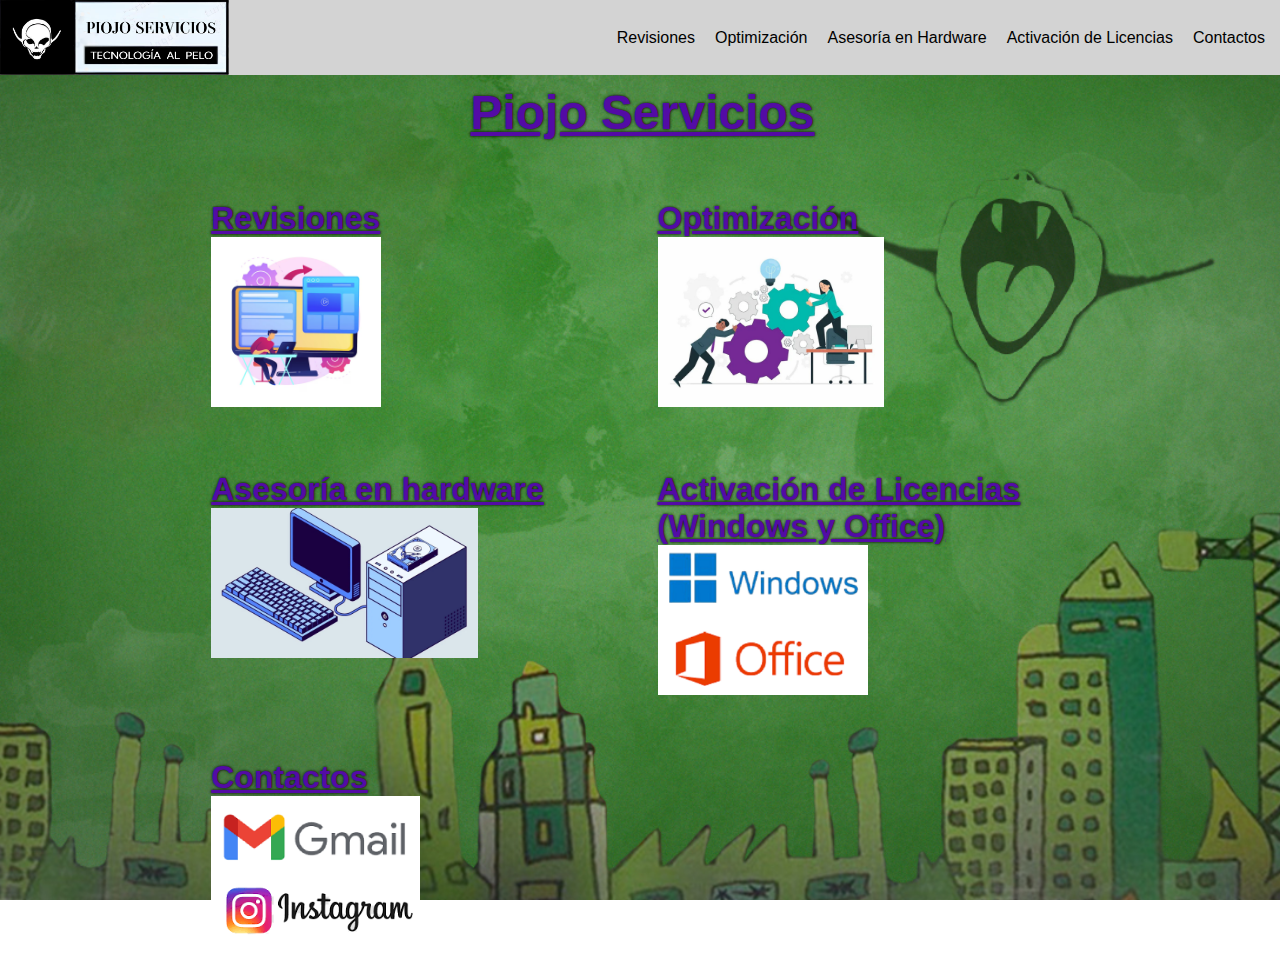
<file: index.html>
<!DOCTYPE html>

<html>

<head>

    <meta charset="utf-8"/>
    <title>Piojo Servicios</title>
    <link rel="stylesheet" href="estilos.css"/>
</head>

<body>

    <div id="container">

        <header>
            <a href="index.html" class="logo">
            <img src="IMG/PSmacro.png" class="img-01" alt="logo-ps" >
            </a>

          <nav>
            <ul>
                <li>
                    <a href="Revisiones.html">
                        Revisiones
                    </a>
                </li>
                <li>
                    <a href="Optimización.html">
                        Optimización
                    </a>
                </li>

                <li>
                    <a href="Asesorías.html">
                        Asesoría en Hardware
                    </a>
                </li>

                <li>
                    <a href="Licencias.html">
                        Activación de Licencias
                    </a>
                </li>

                <li>
                    <a href="Contactos.html">
                        Contactos
                    </a>
                </li>
            </ul>
        </nav>

        </header>
        <div class="clearfix"></div>
        <section id="content">

            <article class="article">
                <h1>Piojo Servicios</h1>
            </article>
            
            <div class="indice">
            <article class="article">
                <a href="Revisiones.html">
                <h2>Revisiones</h2>
                <img src="IMG/Revision.png" height="170px">
                </a> 
            </article>

            <article class="article">
                <a href="Optimización.html">
                <h2>Optimización</h2>
                
                    <img src=IMG/Optimización.jpg height="170px">

                </a>
            </article>

            <article class="article">
                <a href="Asesorías.html">
                <h2>Asesoría en hardware</h2>

                    <img src="IMG/hardware-og.png" height="150px">

                </a>
            </article>

            <article class="article">
                <a href="Licencias.html">
                <h2>Activación de Licencias (Windows y Office)</h2>
                <img src="IMG/licencias.png" height="150px">
                </a>
            </article>

            <article class="article">
                <a href="Contactos.html">
                <h2>Contactos</h2>
                <img src="IMG/CONTACTOS.png" height="150px">
                </a>
            </article>
        </section>
        </div>

        <div class="clearfix"></div>
        
    </div>

</body>

</html>
</file>
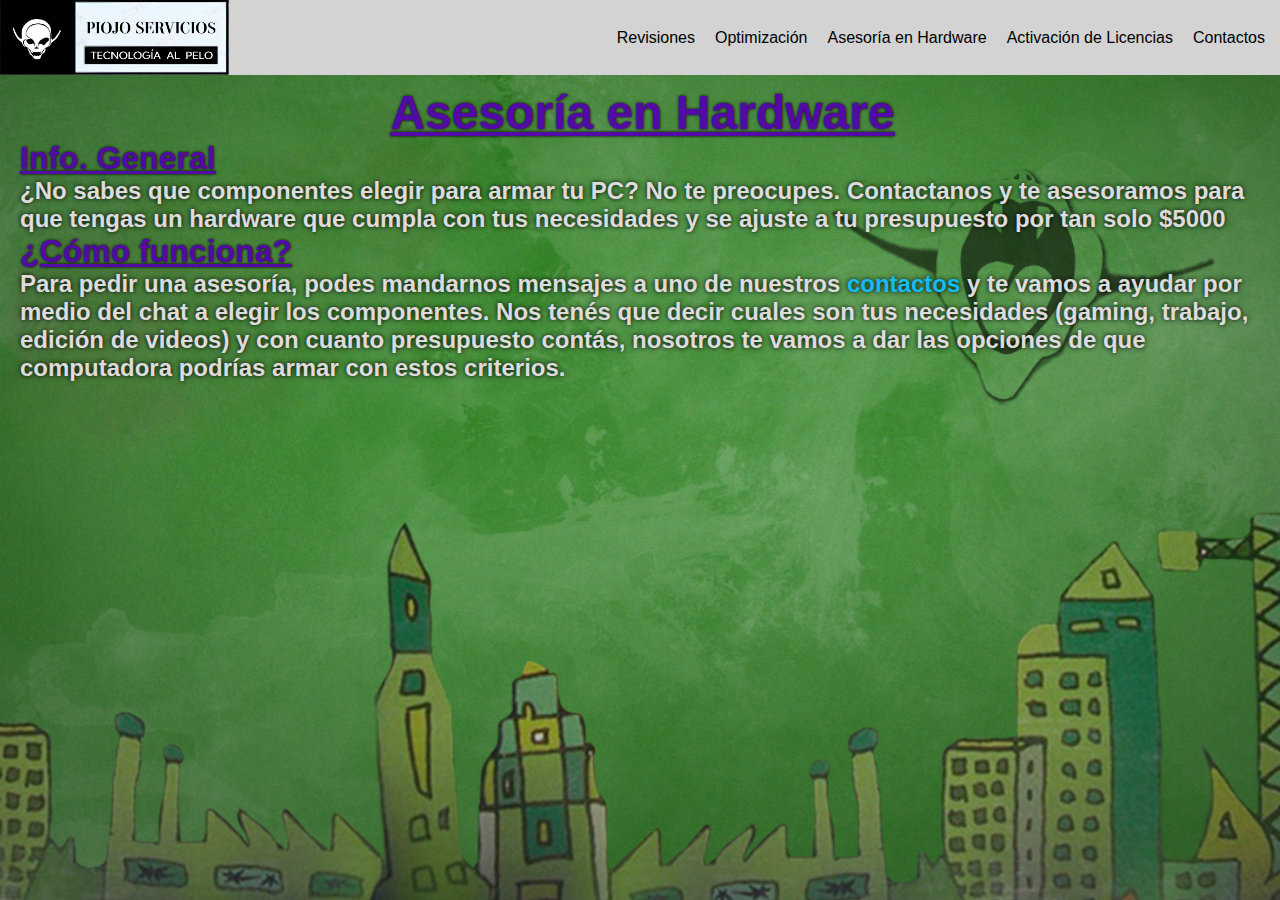
<file: Asesorías.html>
<!DOCTYPE html>
<html>

<head>
    <meta charset="utf-8"/>
    <title>Piojo Servicios</title>
    <link rel="stylesheet" href="estilos.css"/>
</head>

<body>
    <div class="container">
         <header>
            <a href="index.html" class="logo">
            <img src="IMG/PSmacro.png" class="img-01" alt="logo-ps">
            </a>

          <nav>
            <ul>
                <li>
                    <a href="Revisiones.html">
                        Revisiones
                    </a>
                </li>
                <li>
                    <a href="Optimización.html">
                        Optimización
                    </a>
                </li>

                <li>
                    <a href="Asesorías.html">
                        Asesoría en Hardware
                    </a>
                </li>

                <li>
                    <a href="Licencias.html">
                        Activación de Licencias
                    </a>
                </li>

                <li>
                    <a href="Contactos.html">
                        Contactos
                    </a>
                </li>
            </ul>
        </nav>

        </header>
    </div>
    <div class="clearfix"></div>

    <section id="content">
        <article class="article">
        <h1>Asesoría en Hardware</h1>
        <h2>Info. General</h2>
        <p>¿No sabes que componentes elegir para armar tu PC? No te preocupes. Contactanos y te asesoramos para que tengas un hardware que cumpla con tus necesidades y se ajuste a tu presupuesto por tan solo $5000</p>
        <h2>¿Cómo funciona?</h2>
        <p>Para pedir una asesoría, podes mandarnos mensajes a uno de nuestros <a href="Contactos.html">contactos</a> y te vamos a ayudar por medio del chat a elegir los componentes. Nos tenés que decir cuales son tus necesidades (gaming, trabajo, edición de videos) y con cuanto presupuesto contás, nosotros te vamos a dar las opciones de que computadora podrías armar con estos criterios.</p>
        </article>
    </section>

    </div>
</body>
</html>
</file>
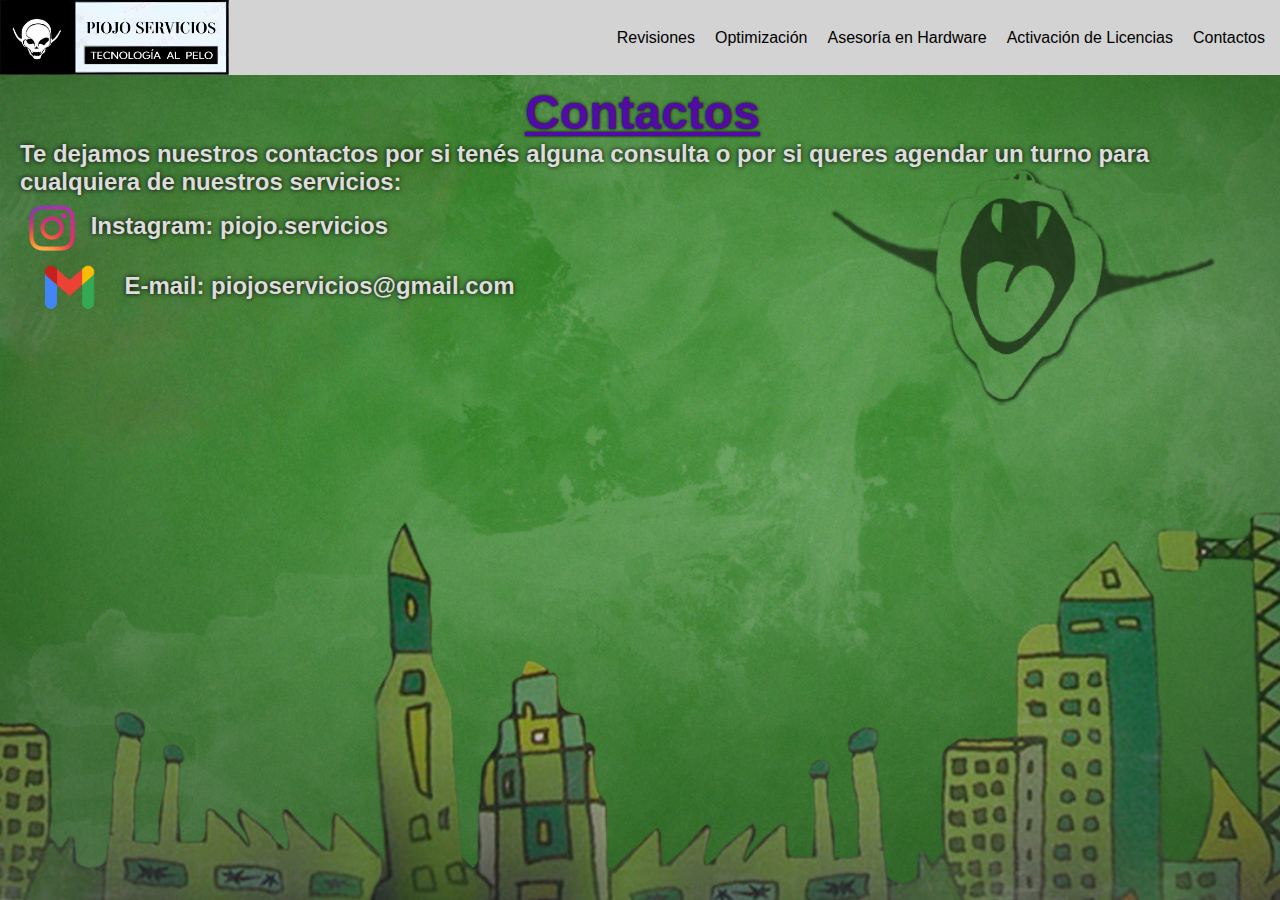
<file: Contactos.html>
<!DOCTYPE html>
<html>

<head>
    <meta charset="utf-8"/>
    <title>Piojo Servicios</title>
    <link rel="stylesheet" href="estilos.css"/>
</head>

<body>
    <div class="container">
         <header>
            <a href="index.html" class="logo">
            <img src="IMG/PSmacro.png" class="img-01" alt="logo-ps">
            </a>

          <nav>
            <ul>
                <li>
                    <a href="Revisiones.html">
                        Revisiones
                    </a>
                </li>
                <li>
                    <a href="Optimización.html">
                        Optimización
                    </a>
                </li>

                <li>
                    <a href="Asesorías.html">
                        Asesoría en Hardware
                    </a>
                </li>

                <li>
                    <a href="Licencias.html">
                        Activación de Licencias
                    </a>
                </li>

                <li>
                    <a href="Contactos.html">
                        Contactos
                    </a>
                </li>
        </nav>

        </header>
    </div>
    <div class="clearfix"></div>

    <section id="content">
        <article class="article">
        <h1>Contactos</h1>
        <p>Te dejamos nuestros contactos por si tenés alguna consulta o por si
            queres agendar un turno para cualquiera de nuestros servicios:</p>
        <div class="joji">
        <a href="https://www.instagram.com/piojo.servicios/" class="jijo" style="font-size: 24px;" >
            <img class="img-03" src="IMG/IG.png"> 
           Instagram: piojo.servicios
        </a>
        <div class="clearfix"></div>
        <a href="https://mail.google.com/mail/u/0/#inbox?compose=CllgCJlLXKPmqBRXHsVblWtbkFTbwSPKHPSSxNJQpBzXwHflLnJpHRDnHFhrNNLxQkqfHqPsKdV" class="jijo" style="font-size: 24px;">
            <img class="img-04" src="IMG/Gmail.png">
            E-mail: piojoservicios@gmail.com
        </a>
        </div>
        </article>
    </section>

    </div>
</body>
</html>
</file>
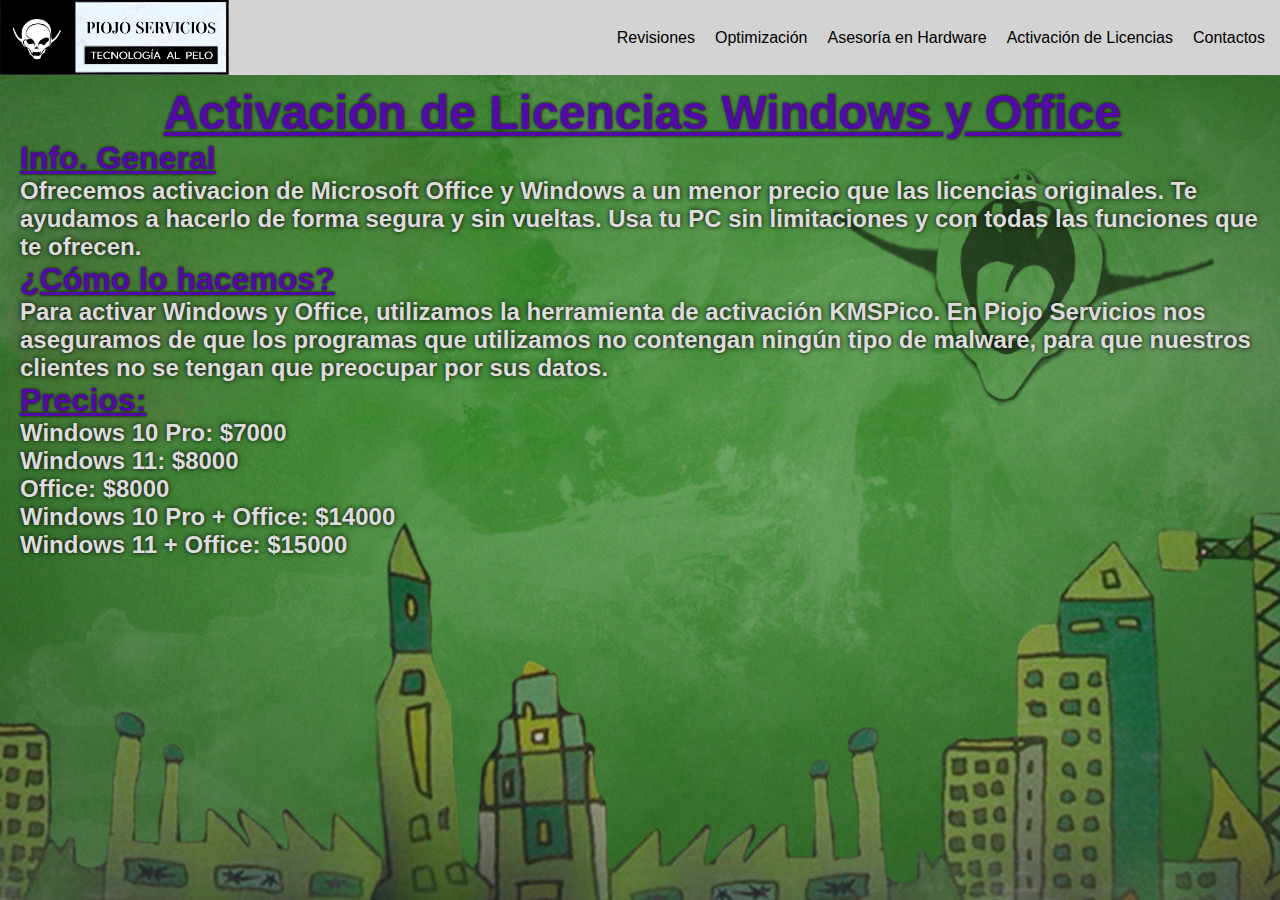
<file: Licencias.html>
<!DOCTYPE html>
<html>

<head>
    <meta charset="utf-8"/>
    <title>Piojo Servicios</title>
    <link rel="stylesheet" href="estilos.css"/>
</head>

<body>
    <div class="container">
         <header>
            <a href="index.html" class="logo">
            <img src="IMG/PSmacro.png" class="img-01" alt="logo-ps">
            </a>

          <nav>
            <ul>
                <li>
                    <a href="Revisiones.html">
                        Revisiones
                    </a>
                </li>
                <li>
                    <a href="Optimización.html">
                        Optimización
                    </a>
                </li>

                <li>
                    <a href="Asesorías.html">
                        Asesoría en Hardware
                    </a>
                </li>

                <li>
                    <a href="Licencias.html">
                        Activación de Licencias
                    </a>
                </li>

                <li>
                    <a href="Contactos.html">
                        Contactos
                    </a>
                </li>
            </ul>
        </nav>

        </header>
    </div>
    <div class="clearfix"></div>

    <section id="content">
        <article class="article">
        <h1>Activación de Licencias Windows y Office</h1>
        <h2>Info. General</h2>
        <p>Ofrecemos activacion de Microsoft Office y Windows a un menor precio que las licencias originales. Te ayudamos a hacerlo de forma segura y sin vueltas. Usa tu PC sin limitaciones y con todas las funciones que te ofrecen.</p>
        <h2>¿Cómo lo hacemos?</h2>
        <p>Para activar Windows y Office, utilizamos la herramienta de activación KMSPico. En Piojo Servicios nos aseguramos de que los programas que utilizamos no contengan ningún tipo de malware, para que nuestros clientes no se tengan que preocupar por sus datos.</p>
        <h2>Precios:</h2>
                <p>Windows 10 Pro: $7000</p>
                <p>Windows 11: $8000</p>
                <p>Office: $8000</p>
                <p>Windows 10 Pro + Office: $14000</p>
                <p>Windows 11 + Office: $15000</p>
        </article>
    </section>

    </div>
</body>
</html>
</file>
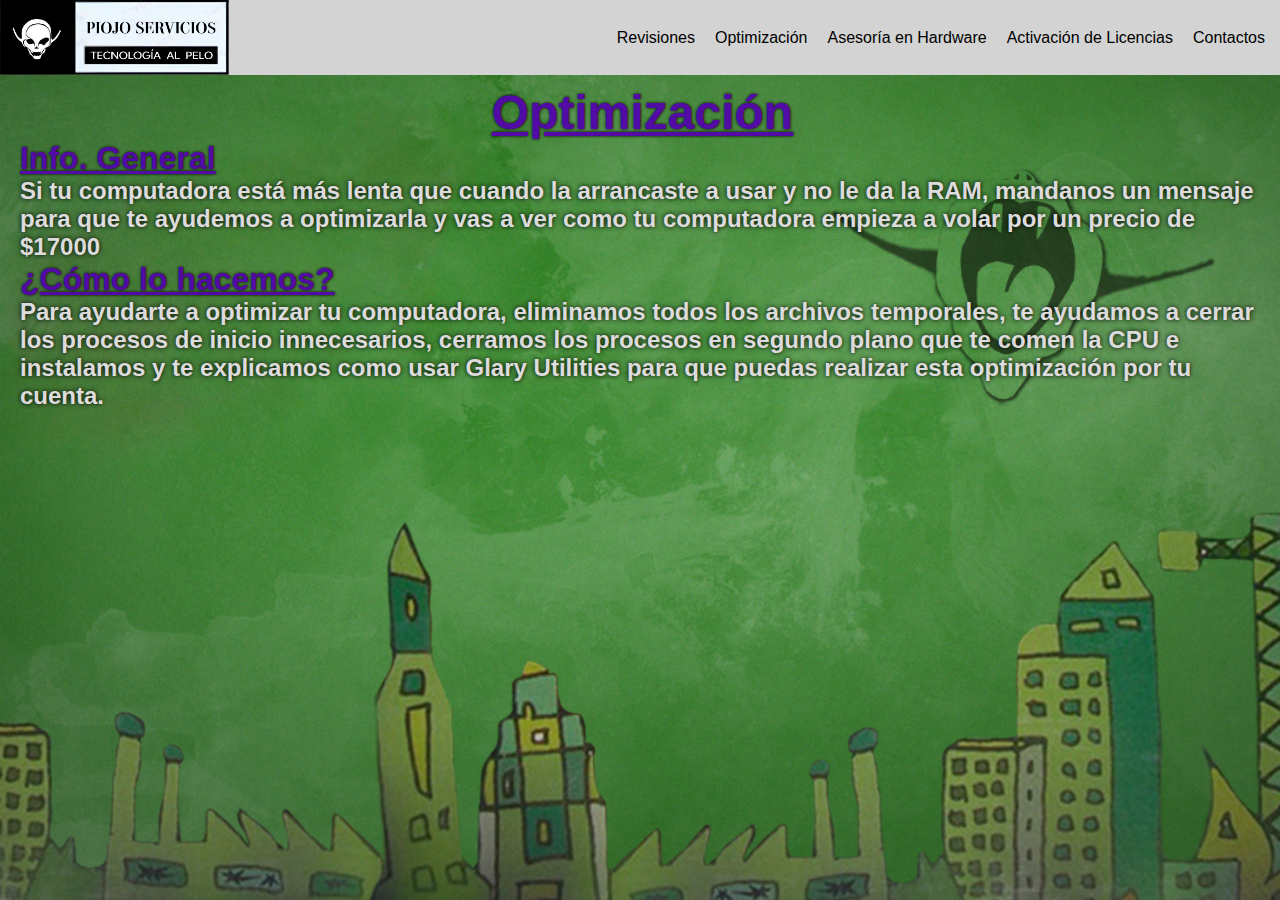
<file: Optimización.html>
<!DOCTYPE html>
<html>

<head>
    <meta charset="utf-8"/>
    <title>Piojo Servicios</title>
    <link rel="stylesheet" href="estilos.css"/>
</head>

<body>
    <div class="container">
         <header>
            <a href="index.html" class="logo">
            <img src="IMG/PSmacro.png" class="img-01" alt="logo-ps">
            </a>

          <nav>
            <ul>
                <li>
                    <a href="Revisiones.html">
                        Revisiones
                    </a>
                </li>
                <li>
                    <a href="Optimización.html">
                        Optimización
                    </a>
                </li>

                <li>
                    <a href="Asesorías.html">
                        Asesoría en Hardware
                    </a>
                </li>

                <li>
                    <a href="Licencias.html">
                        Activación de Licencias
                    </a>
                </li>

                <li>
                    <a href="Contactos.html">
                        Contactos
                    </a>
                </li>
            </ul>
        </nav>

        </header>
    </div>
    <div class="clearfix"></div>

    <section id="content">
        <article class="article">
        <h1>Optimización</h1>
        <h2>Info. General</h2>
        <p>Si tu computadora está más lenta que cuando la arrancaste a usar y no le da la RAM, mandanos un mensaje para que te ayudemos a optimizarla y vas a ver como tu computadora empieza a volar por un precio de $17000</p>
        <h2>¿Cómo lo hacemos?</h2>
        <p>Para ayudarte a optimizar tu computadora, eliminamos todos los archivos temporales, te ayudamos a cerrar los procesos de inicio innecesarios, cerramos los procesos en segundo plano que te comen la CPU e instalamos y te explicamos como usar Glary Utilities para que puedas realizar esta optimización por tu cuenta. </p>
        </article>
    </section>

    </div>
</body>
</html>
</file>
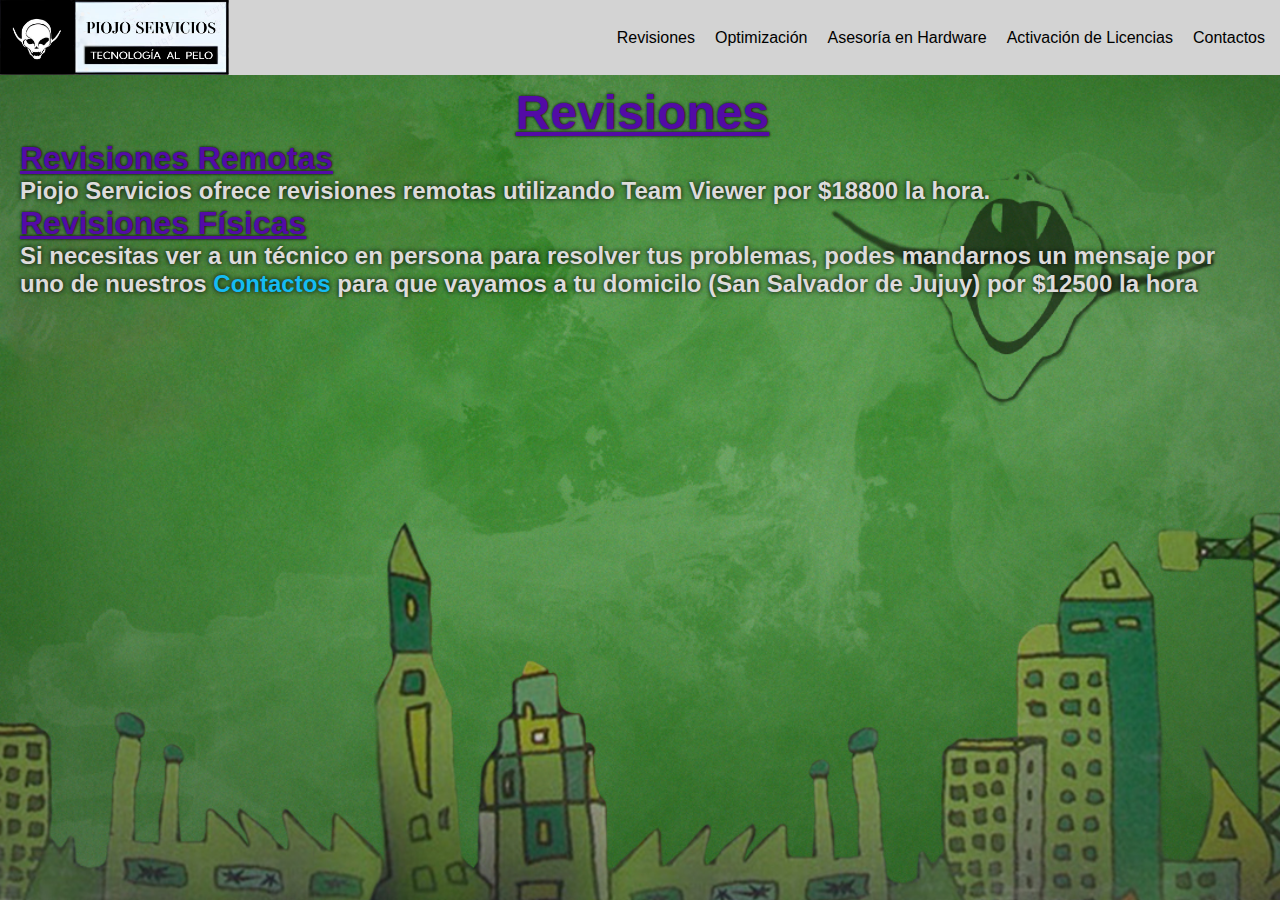
<file: Revisiones.html>
<!DOCTYPE html>
<html>

<head>
    <meta charset="utf-8"/>
    <title>Piojo Servicios</title>
    <link rel="stylesheet" href="estilos.css"/>
</head>

<body>
    <div class="container">
         <header>
            <a href="index.html" class="logo">
            <img src="IMG/PSmacro.png" class="img-01" alt="logo-ps">
            </a>

          <nav>
            <ul>
                <li>
                    <a href="Revisiones.html">
                        Revisiones
                    </a>
                </li>
                <li>
                    <a href="Optimización.html">
                        Optimización
                    </a>
                </li>

                <li>
                    <a href="Asesorías.html">
                        Asesoría en Hardware
                    </a>
                </li>

                <li>
                    <a href="Licencias.html">
                        Activación de Licencias
                    </a>
                </li>

                <li>
                    <a href="Contactos.html">
                        Contactos
                    </a>
                </li>
            </ul>
        </nav>

        </header>
    </div>
    <div class="clearfix"></div>

    <section id="content">
        <article class="article">
        <h1>Revisiones</h1>
        <h2>Revisiones Remotas</h2>
        <p> Piojo Servicios ofrece revisiones remotas utilizando Team Viewer por $18800 la hora.  </p>
        <h2>Revisiones Físicas</h2>
        <p>Si necesitas ver a un técnico en persona para resolver tus problemas, podes mandarnos un mensaje por uno de nuestros <a href="Contactos.html">Contactos</a> para que vayamos a tu domicilo (San Salvador de Jujuy) por $12500 la hora</p>
        </article>
    </section>

    </div>
</body>
</html>
</file>
<file: estilos.css>
html{
    height: auto;
    width: auto;
}

*{
    margin:0px;
    padding:0px;
}

a{
    text-decoration: none;
    color:black
}

a:hover{
    text-decoration: underline;
    color: rgb(21, 187, 243)
}

nav ul {
    height: 100%;
    float: right;
    padding: 5px;
    justify-content: center;
    align-items: center;
    display: flex;
}

body{
    position: relative;
    background-image:url(IMG/Fondo-2.png);
    background-repeat: no-repeat;
    background-attachment: fixed;
    background-position: center center;
    background-size: cover;
    font-family: sans-serif;
}

nav ul li{
    margin: 10px;
    float:right;
    list-style: none;
    justify-content: center;
    align-items: center;
}

header{
    position:fixed;
    top:0;
    left:0;
    min-height:75px;
    width:100% ;
    z-index: 2;
    margin: auto;
    display:flex;
    justify-content: space-between;
    align-items: center;
    background:lightgray;
}

.logo{
    display:flex;
    align-items: center;
}

.img-01{
    height: 75px;
}

.clearfix{
    clear:both;
}

#content{
    z-index: 1;
    padding-top:55px;
    padding-left:5px;
    text-align:left;
    width:100% auto;
}

.article{
    padding: 15px;
    font-weight: bold;
    margin-top:15px;
    margin-bottom:15px;
}

.article p{
    font-size:24px;
    text-shadow: 0 0 5px black;
    color:rgb(221, 219, 219);
}

.article a{
    color:rgb(221, 219, 219);
    text-shadow: 0 0 5px black;
}

.article a:hover{
    color: rgb(21, 187, 243);
    text-shadow: 0 0 5px black;
}

.article h1{
    font-size: 48px;
    text-align: center;
    color: rgb(83, 11, 165);
    text-shadow: 0 0 3px black;
    text-decoration-line: underline;
}

.article h2{
    color: rgb(83, 11, 165);
    font-size: 32px;
    text-shadow: 0 0 3px black;
    text-decoration-line: underline;
}



.foto {
    display: flex;
    width: 100px;
}

.img-02{
    height: 230px;
}

.img-03{
    height:64px;
    justify-content: center;
    vertical-align: middle;
}

.img-04{
    height:55px;
    padding-left: 0%;
    justify-content: center;
    vertical-align: middle;
    margin-left:0px
}

.article p a {
    color:rgb(21, 187, 243);
}

.jijo {
    padding: 0%;
    align-content: center;
    vertical-align: middle;
}

.joji{
    padding:0px ;
    vertical-align:middle;
    height: auto;
    display:contents;
    align-items: center;
}

.indice{
padding-left:15%;
padding-right:15%;
display:grid;
grid-template-columns: repeat(2, 1fr) ;
align-content: center;
}

@media (max-width:700px){
    header{
        flex-direction: column;
    }

    nav{
        padding: 10px 0px;
    }

    .indice{
        grid-template-columns: repeat(1, 1fr);
    }
}
</file>
